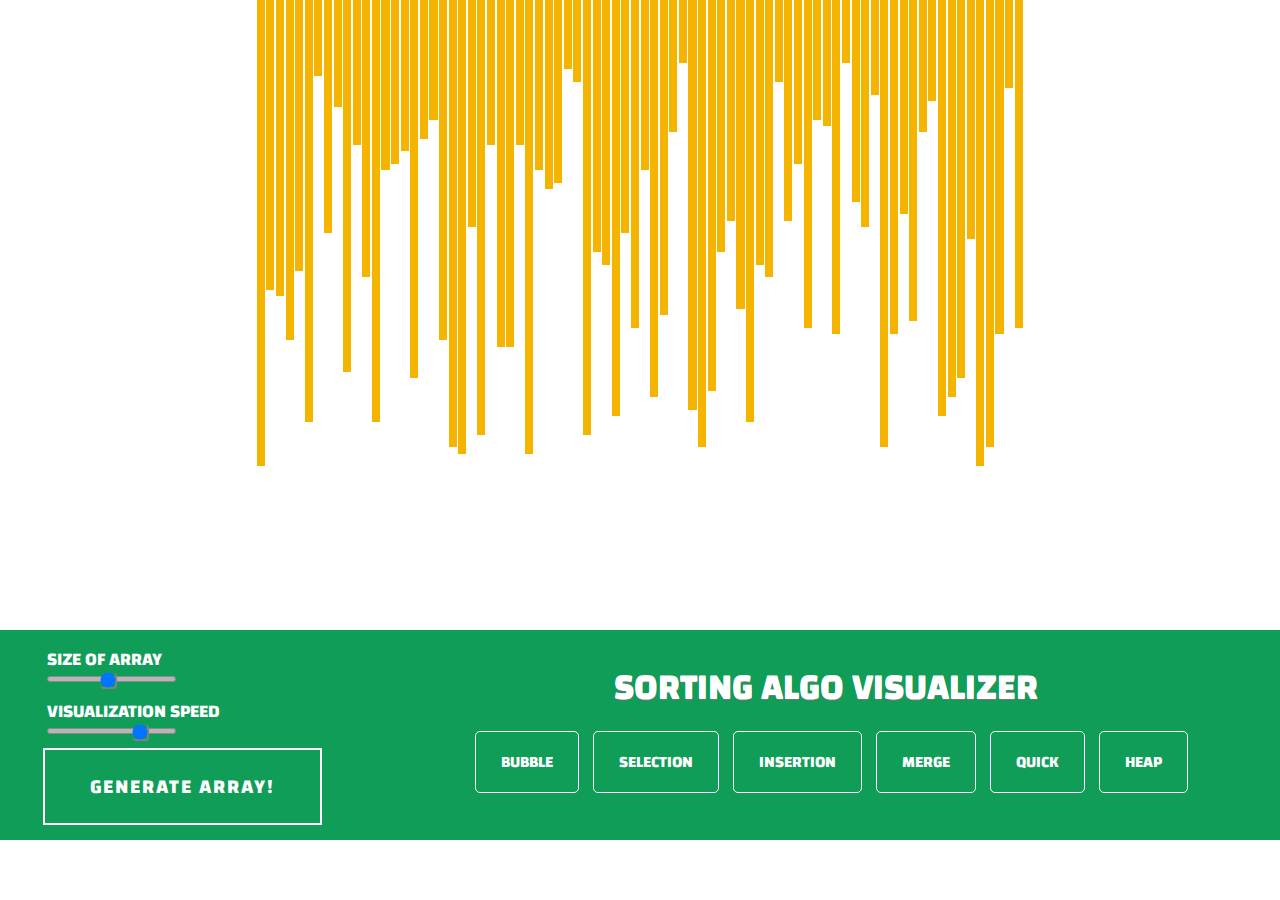
<file: index.html>
<html lang="en">
<head>
    <meta charset="UTF-8">
    <meta name="viewport" content="width=1024, initial-scale=1.0">
    <title>Sorting Visualizer</title>
    <link rel="preconnect" href="https://fonts.gstatic.com">
    <link href="https://fonts.googleapis.com/css2?family=Changa&display=swap" rel="stylesheet">
    <link rel="stylesheet" href="css/style.css">

</head>
<body>

    

    <section>

        <div id="Info_Cont1">
            <p></p>
        </div>

        <div id="array_container">
            
        </div>

        <div id="Info_Cont2">
            <p></p>
        </div>

    </section>
    <header>
        <nav>
            <div class="array-inputs">
                <div class="slider"><p>Size of array</p>
                    <input id="a_size" type="range" min=20 max=150 step=1 value=80>
                </div>
                <div class="slider"><p>Visualization Speed</p>
                    <input id="a_speed" type="range" min=1 max=5 step=1 value=4>
                </div>
                <button id="a_generate">Generate Array!</button>
            </div>

            <div class="header_right">
                <p class="nav-heading">Sorting Algo visualizer</p>

                <div class="algos">
                    <button >Bubble</button>
                    <button >Selection</button>
                    <button >Insertion</button>
                    <button >Merge</button>
                    <button >Quick</button>
                    <button >Heap</button>
                </div>
            </div>

        </nav>
    </header>

    <footer>

    </footer>

    <script src="./scripts/Main.js"></script>   <!--This should be at the end of body and should be loaded before sorts.js-->
    <script src="./scripts/visualization.js"></script>  <!--This should be loaded after main.js-->

    <script src="./scripts/bubbleSort.js"></script>
    <script src="./scripts/selectionSort.js"></script>
    <script src="./scripts/insertionSort.js"></script>
    <script src="./scripts/mergeSort.js"></script>
    <script src="./scripts/quickSort.js"></script>
    <script src="./scripts/heapSort.js"></script>
</body>
</html>
</file>
<file: css/style.css>
*{
    margin: 0px;
    background-color: transparent;
    padding: 0px;
    font-family: 'Changa', sans-serif;
    font-size: large;
    font-weight: bold;
    text-transform: uppercase;
}

section{
  background-color: white ;
  
}
nav{
    background-color:#0f9d58;
    display: -ms-grid;
    display: grid;

    -ms-grid-columns: 30% 60%;
        grid-template-columns: 30% 60%;
    -webkit-column-gap: 10%;
        column-gap:10%;
    padding: 0% 3%;

}
.slider{
    margin: 5px;
    color: white;
    margin-top:2px;
    padding:4px;
}
nav .array-inputs{
    display: block;
    margin-top:7px;
}
#a_generate{
    background:transparent;
    color:white;
    border: 2px solid white;
    font-size:20px;
    letter-spacing: 2px;
    padding: 18px 45px;
    cursor: pointer;
    display: inline-block;
    margin:5px 5px 15px 5px;

    -webkit-transition: all 0.4s;
    -moz-transition: all 0.4s;
    -o-transition: all 0.4s;
}
#a_generate:hover{
    cursor: pointer;
    background-color: white;
    color: #0f9d58;
    border-color: white;
    -webkit-transition: all 0.4s;
    -moz-transition: all 0.4s;
    -transition:all 0.4s;
}
input[type-range]{
height: 16px;
-webkit-appearance: none;
width: 83%;
}
input[type-range]{
    outline-none;
}

input[type=range]::-webkit-slider-runnable-track{
    width: 100%;
    height: 6px;
    cursor: pointer;
    box-shadow: 0px 0px 0px white;
    background:#B6B6B6;
    border-radius: 20px;
    border:1px solid #8A8A8A;
}

input[type=range]::-webkit-slider-thumb{
    box-shadow: 1px 1px 1px #828282;
    border:1px 1px #8A8A8A;
    height: 16 px;
    width:24px;
    border-radius:3px;
    background:#DADADA;
    cursor: pointer;
    -webkit-appearance: none;
    margin-top: -5px;
}
input[type=range]::-ms-track{
    width: 100%;
    height: 16px;
    cursor:pointer;
    background:transparent;
    border-color:transparent;
    color:transparent;
}

input[type=range]::-ms-filler-lower{
    background:#B6B6B6;
    border:1px solid #bababa;
    border-radius:50px;
    box-shadow:0px 0px 0px #000000;
}
input[type-range]::-ms-filler-upper{
    background:#B6B6B6;
    border:1px solid #bababa;
    border-radius: 50px;
    box-shadow: 0px 0px 0px #000000;
}
input[type=range]::-ms-thumb{
    margin-top: 1px;
    box-shadow: 1px 1px 1px #828282;
    box-shadow:1px solid #8A8A8A;
    height: 24px;
    width:35px;
    border-radius: 6px;
    background: #DADADA;
    cursor:pointer;
}

input[type=range]:focus::-ms-fill-lower{
    background:#B6B6B6;
}
input[type=range]:focus::-ms-fill-upper{
    background:#bababa;
}

nav .header_right{
    margin-left:-50px;
    float: right;
}
nav .header_right .nav-heading{
    font-size:36px;
    color: white;
    line-height:42px;
    margin: 1em 1em 0.5em 4em;
    text-shadow: 0 1px white,0 2px #777;
}

nav .header_right .algos button{
 position:auto;
   padding: 15px 25px;
   margin: 5px 5px;
  font-size: 16px;
  text-align: center;
  cursor: pointer;
  outline: none;
  color: #fff;
  border: 1px solid white;
  background-color: #0f9d58;
  
  border-radius: 5px;
  /* box-shadow: 0 9px #999; */
}
nav .header_right .algos button:hover{
    cursor: pointer;
    background-color: #fdfffc;
    border-color: white;
    color:#0f9d58;

    -webkit-transition:all 0.4s;
    -moz-transition: all 0.4s;
    transition: all 0.4s;

}
nav .heade_right .algos button:active{
  background-color: #3e8e41;
  box-shadow: 0 5px #666;
  transform: translateY(4px);
}
nav .header_right .aglos .butt_locked{
    background-color:  #4CAF50;
    cursor: pointer;
}
nav 
nav .header_right .algos .butt_locked:hover{
    background-color: transparent;
    cursor: pointer;
}
nav .header_right .algos .butt_selected{
    background-color:white;
    color:#0f9d58;
}
nav .header_right .algos .butt_selected:hover{
    background-color: white;
    cursor:pointer;
}
nav .header_right .algos .butt_unselected{
    
    cursor: pointer;
}
nav .header_right .algos .butt_unselected:hover{
    background-color: white;
    cursor: pointer;
}

section{
    display: -ms-grid;
    display: grid;
    -ms-grids-columns:20% 60% 20%;
        grid-template-columns: 20% 60% 20%;
}
section #Info_Cont1{
    padding: 20%;
}
section #array_container{
    display: -webkit-box;
    display: -ms-flexox;
    display: flex;
    width: 100%;
    height: 70vh;
}

section #Info_Cont2{
    padding: 20%;
}
.hide{
    display:none;
}
</file>
